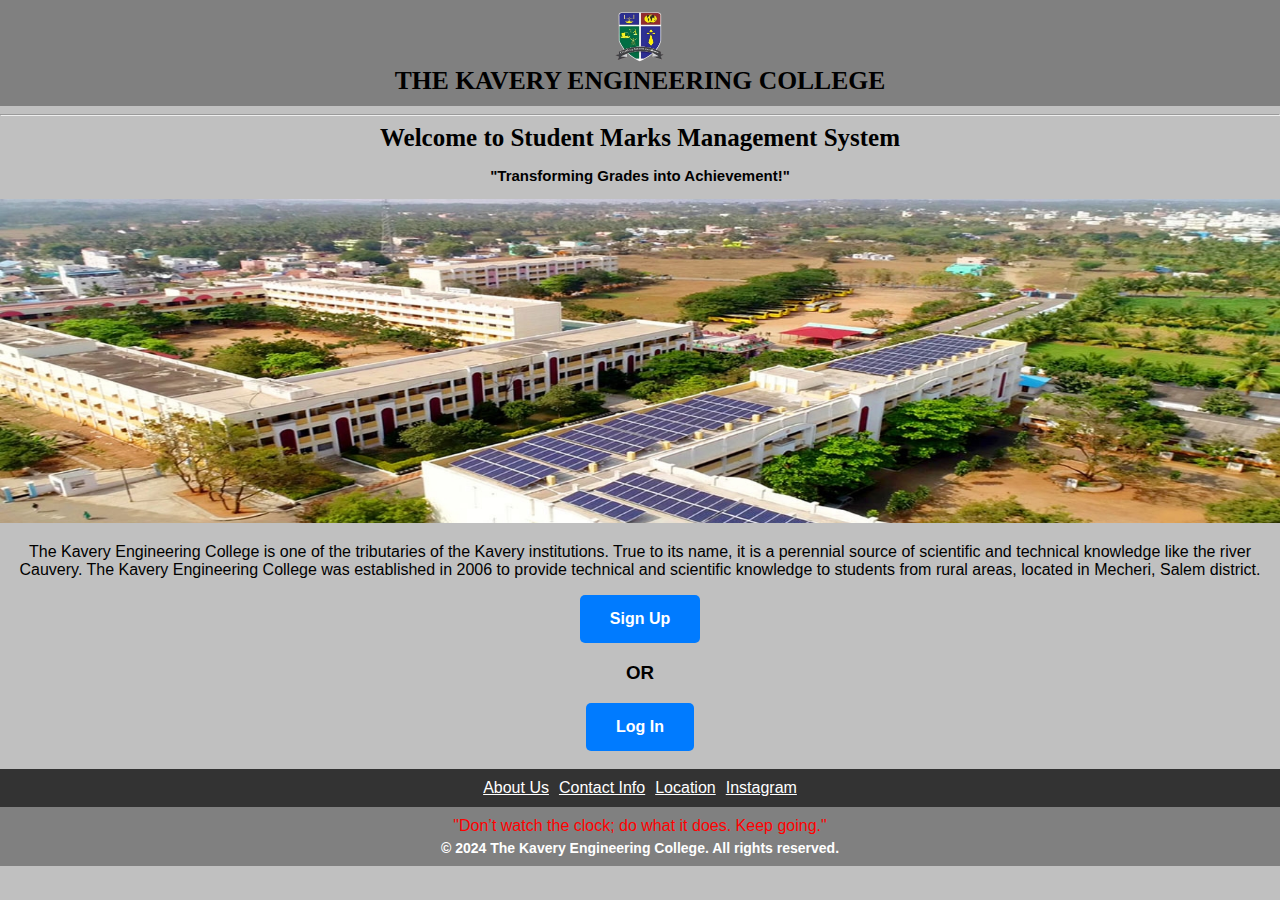
<file: index.html>
<!DOCTYPE html>
<html lang="en">
<head>
    <meta charset="UTF-8">
    <meta name="viewport" content="width=device-width, initial-scale=1.0">
    <title>StudentsMarks</title>
    <link rel="stylesheet" href="styles.css">
</head>
<body>

    <div style="background-color: grey; text-align: center; padding: 10px;">
        <img src="image/TKEC LOGO.png" alt="TKEC LOGO" style="width: 20%; max-width: 50px;">
        <div style="font-family: 'Times New Roman', serif;font-size: 2vw; font-weight: bold;">THE KAVERY ENGINEERING COLLEGE</div>
    </div>
    <hr>

    <main style="text-align: center;">
        <div style="font-family: 'Times New Roman', serif; font-size: 25px; font-weight: bold;">Welcome to Student Marks Management System</div>
        <h3 style="font-size: 15px;">"Transforming Grades into Achievement!"</h3>
            <img src="image/kavery.jpg" alt="College Image" style="width: 100%; height: 36vh;">
        <p style="width: 100%;">
            The Kavery Engineering College is one of the tributaries of the Kavery institutions. True to its name, it is a perennial source of scientific and technical knowledge like the river Cauvery. The Kavery Engineering College was established in 2006 to provide technical and scientific knowledge to students from rural areas, located in Mecheri, Salem district.
        </p>

        <div>
            <a href="signupindex.html"><button class="btn">Sign Up</button></a>
            <h3>OR</h3>
            <a href="loginindex.html"><button class="btn">Log In</button></a><br>
            <br>
        </div>
    </main>

    <div style="display: flex; justify-content: center; background-color: #333; padding: 10px;">
        <a href="https://www.kavery.org.in/engg/index.aspx" target="_blank" style="color: white; margin: 0 5px;">About Us</a>
        <a href="https://www.kavery.org.in/engg/contactus-kavery.aspx" target="_blank" style="color: white; margin: 0 5px;">Contact Info</a>
        <a href="https://maps.app.goo.gl/3TnBsZPcYb5uBgXH7" target="_blank" style="color: white; margin: 0 5px;">Location</a>
        <a href="https://www.instagram.com/thekaveryofficial" target="_blank" style="color: white; margin: 0 5px;">Instagram</a>
    </div>

    <footer style="background-color: grey; text-align: center; padding: 10px; color: white;">
        <p style="color: red;">"Don’t watch the clock; do what it does. Keep going."</p>
        <h5>&copy; 2024 The Kavery Engineering College. All rights reserved.</h5>
    </footer>

</body>
</html>
</file>
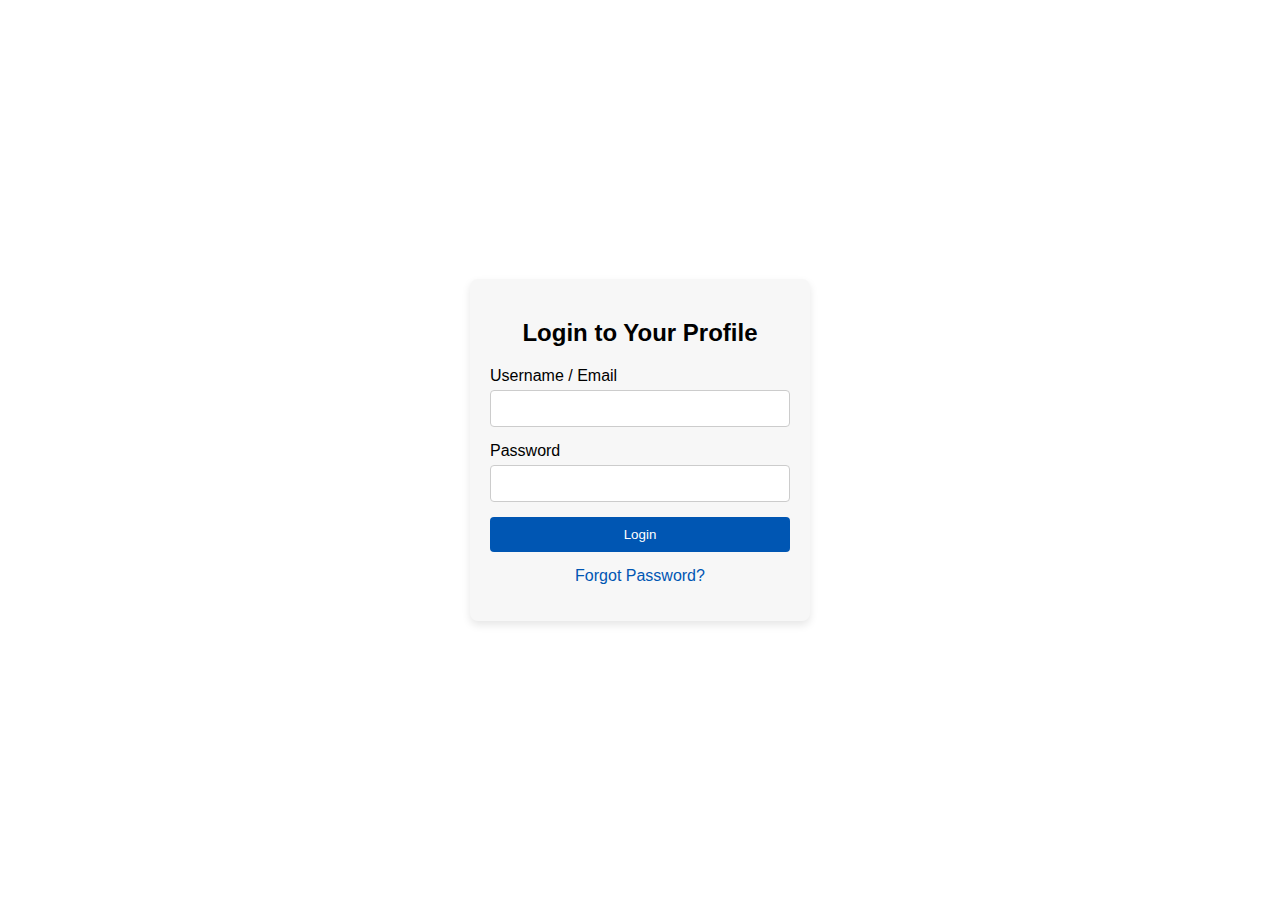
<file: loginindex.html>
<!DOCTYPE html>
<html lang="en">
<head>
    <meta charset="UTF-8">
    <meta name="viewport" content="width=device-width, initial-scale=1.0">
    <title>Login Page</title>
    <link rel="stylesheet" href="loginstyle.css">
</head>
<body>
    <div class="login-container">
        <h2>Login to Your Profile</h2>
        <form>
            <div class="form-group">
                <label for="username-email">Username / Email</label>
                <input type="text" id="username-email" name="username-email" required>
            </div>
            <div class="form-group">
                <label for="password">Password</label>
                <input type="password" id="password" name="password" required>
            </div>
            <button type="submit" class="submit-btn">Login</button>
        </form>
        <p class="forgot-password"><a href="#">Forgot Password?</a></p>
    </div>
</body>
</html>
</file>
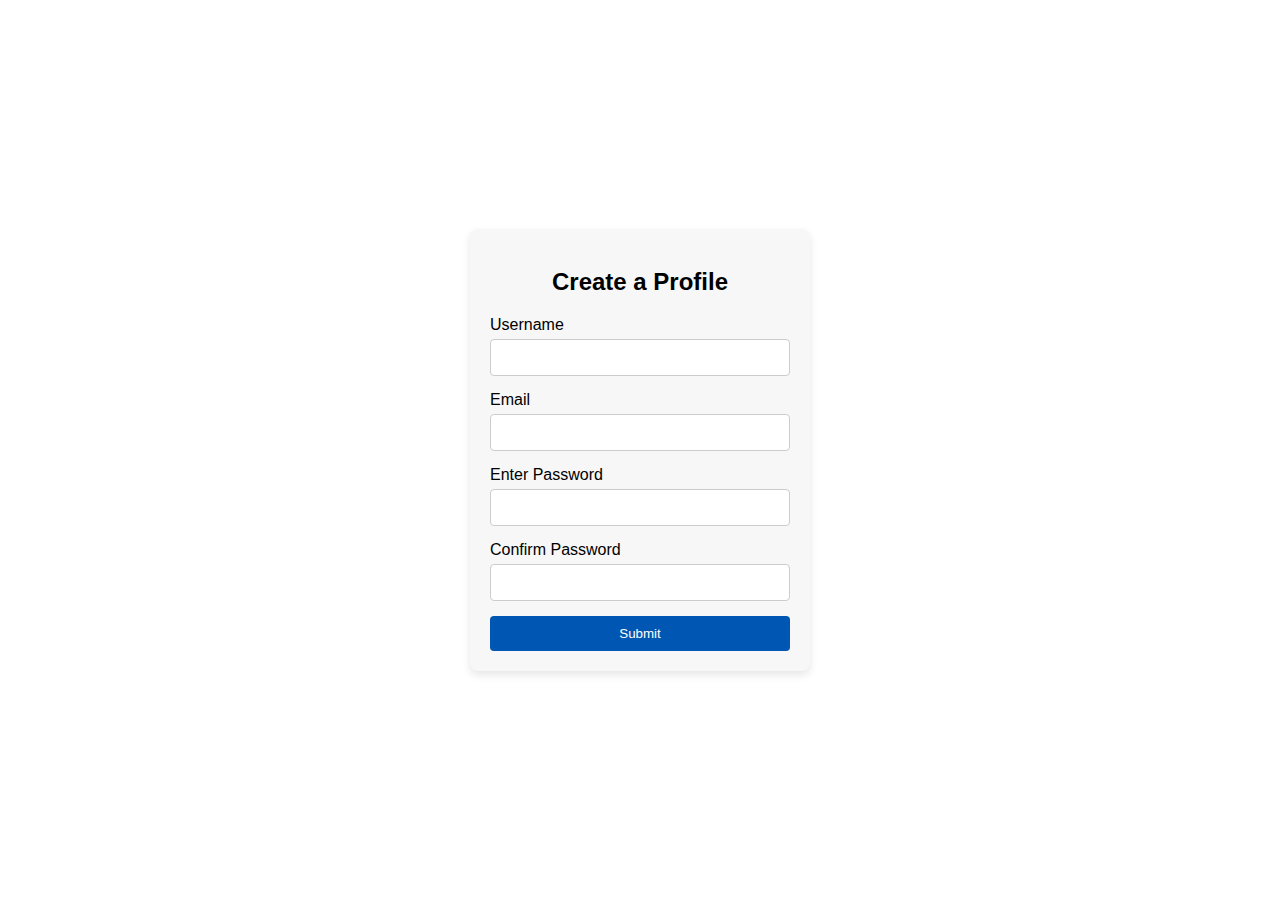
<file: signupindex.html>
<!DOCTYPE html>
<html lang="en">
<head>
    <meta charset="UTF-8">
    <meta name="viewport" content="width=device-width, initial-scale=1.0">
    <title>Signup Page</title>
    <link rel="stylesheet" href="signupstyle.css">
</head>
<body>
    <div class="signup-container">
        <h2>Create a Profile</h2>
        <form>
            <div class="form-group">
                <label for="username">Username</label>
                <input type="text" id="username" name="username" required>
            </div>
            <div class="form-group">
                <label for="email">Email</label>
                <input type="email" id="email" name="email" required>
            </div>
            <div class="form-group">
                <label for="password">Enter Password</label>
                <input type="password" id="password" name="password" required>
            </div>
            <div class="form-group">
                <label for="confirm-password">Confirm Password</label>
                <input type="password" id="confirm-password" name="confirm-password" required>
            </div>
            <button type="submit" class="submit-btn">Submit</button>
        </form>
    </div>
</body>
</html>
</file>
<file: styles.css>
body {
    background-color: silver; 
    font-family: Arial, sans-serif; 
    margin: 0; 
}

.navbar {
    display: flex; 
    justify-content: center; 
    background-color: #333; 
    padding: 10px; 
}

.navbar a {
    color: white; 
    text-decoration: none; 
    padding: 5px 10px; 
    margin: 0 5px; 
}

.navbar a:hover {
    background-color: #555; 
}

.btn {
    padding: 15px 30px; 
    font-size: 16px; 
    font-weight: bold; 
    color: white; 
    background-color: #007bff; 
    border: none; 
    border-radius: 5px; 
    cursor: pointer; 
    transition: background-color 0.3s; 
}

.btn:hover {
    background-color: #0056b3; 
}

footer {
    background-color: grey; 
    padding: 10px; 
    text-align: center; 
    color: white; 
}

footer p {
    color: red; 
    margin: 0; 
}

footer h5 {
    margin: 5px 0 0; 
    font-size: 14px; 
}
</file>
<file: loginstyle.css>
body {
    font-family: Arial, sans-serif;
    background-color: #fff; /* White background */
    margin: 0;
    padding: 0;
    display: flex;
    justify-content: center;
    align-items: center;
    height: 100vh;
}

.login-container {
    background-color: #f7f7f7;
    padding: 20px;
    border-radius: 8px;
    box-shadow: 0 4px 8px rgba(0, 0, 0, 0.1);
    width: 300px; /* Fixed width */
}

h2 {
    text-align: center;
    margin-bottom: 20px;
}

.form-group {
    margin-bottom: 15px;
}

.form-group label {
    display: block;
    margin-bottom: 5px;
}

.form-group input {
    width: 100%;
    padding: 10px;
    border: 1px solid #ccc;
    border-radius: 4px;
    box-sizing: border-box; /* Include padding in width */
}

.submit-btn {
    width: 100%;
    padding: 10px;
    background-color: #0056b3; /* Submit button color */
    color: white;
    border: none;
    border-radius: 4px;
    cursor: pointer;
    transition: background-color 0.3s ease;
}

.submit-btn:hover {
    background-color: #004494; /* Darker shade on hover */
}

.forgot-password {
    text-align: center; /* Center the forgot password link */
    margin-top: 15px; /* Add some space above */
}

.forgot-password a {
    color: #0056b3; /* Link color */
    text-decoration: none; /* Remove underline */
}

.forgot-password a:hover {
    text-decoration: underline; /* Underline on hover for emphasis */
}
</file>
<file: signupstyle.css>
body {
    font-family: Arial, sans-serif;
    background-color: #fff; /* White background */
    margin: 0;
    padding: 0;
    display: flex;
    justify-content: center;
    align-items: center;
    height: 100vh;
}

.signup-container {
    background-color: #f7f7f7;
    padding: 20px;
    border-radius: 8px;
    box-shadow: 0 4px 8px rgba(0, 0, 0, 0.1);
    width: 300px; /* Fixed width */
}

h2 {
    text-align: center;
    margin-bottom: 20px;
}

.form-group {
    margin-bottom: 15px;
}

.form-group label {
    display: block;
    margin-bottom: 5px;
}

.form-group input {
    width: 100%;
    padding: 10px;
    border: 1px solid #ccc;
    border-radius: 4px;
    box-sizing: border-box; /* Include padding in width */
}

.submit-btn {
    width: 100%;
    padding: 10px;
    background-color: #0056b3; /* Submit button color */
    color: white;
    border: none;
    border-radius: 4px;
    cursor: pointer;
    transition: background-color 0.3s ease;
}

.submit-btn:hover {
    background-color: #004494; /* Darker shade on hover */
}
</file>
